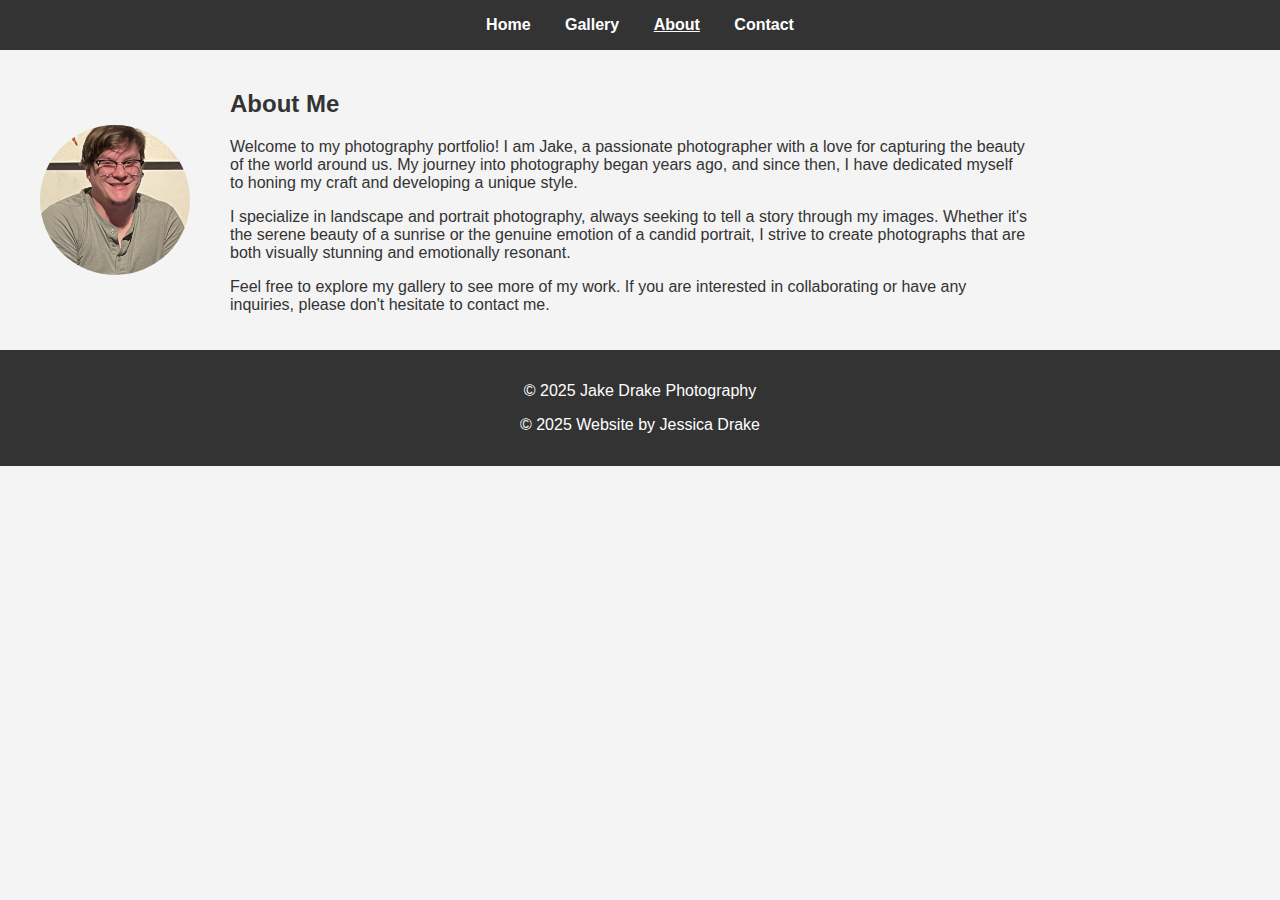
<file: about.html>
<!DOCTYPE html>
<html lang="en">
<head>
    <meta charset="UTF-8">
    <meta name="viewport" content="width=device-width, initial-scale=1.0">
    <title>About - Photography Portfolio</title>
    <link rel="stylesheet" href="styles.css">
</head>
<body>
    <header>
    <nav>
        <ul>
            <li><a href="index.html">Home</a></li>
            <li><a href="gallery.html">Gallery</a></li>
            <li><a href="about.html" class="active">About</a></li>
            <li><a href="contact.html">Contact</a></li>
        </ul>
    </nav>
    </header>

    <main class="about-container">
        <div class="about-content">
            <img src="images/IMG_3786.JPG" alt="Photographer's Profile Picture" class="profile-pic">
            <div class="about-text">
                <h2>About Me</h2>
                <p>
                    Welcome to my photography portfolio! I am Jake, a passionate photographer with a love for capturing the beauty of the world around us. My journey into photography began years ago, and since then, I have dedicated myself to honing my craft and developing a unique style.
                </p>
                <p>
                    I specialize in landscape and portrait photography, always seeking to tell a story through my images. Whether it's the serene beauty of a sunrise or the genuine emotion of a candid portrait, I strive to create photographs that are both visually stunning and emotionally resonant.
                </p>
                <p>
                    Feel free to explore my gallery to see more of my work. If you are interested in collaborating or have any inquiries, please don't hesitate to contact me.
                </p>
            </div>
        </div>
    </main>

    <footer>
        <p>&copy; 2025 Jake Drake Photography</p>
        <p>&copy; 2025 Website by Jessica Drake</p>
    </footer>
</body>
</html>
</file>
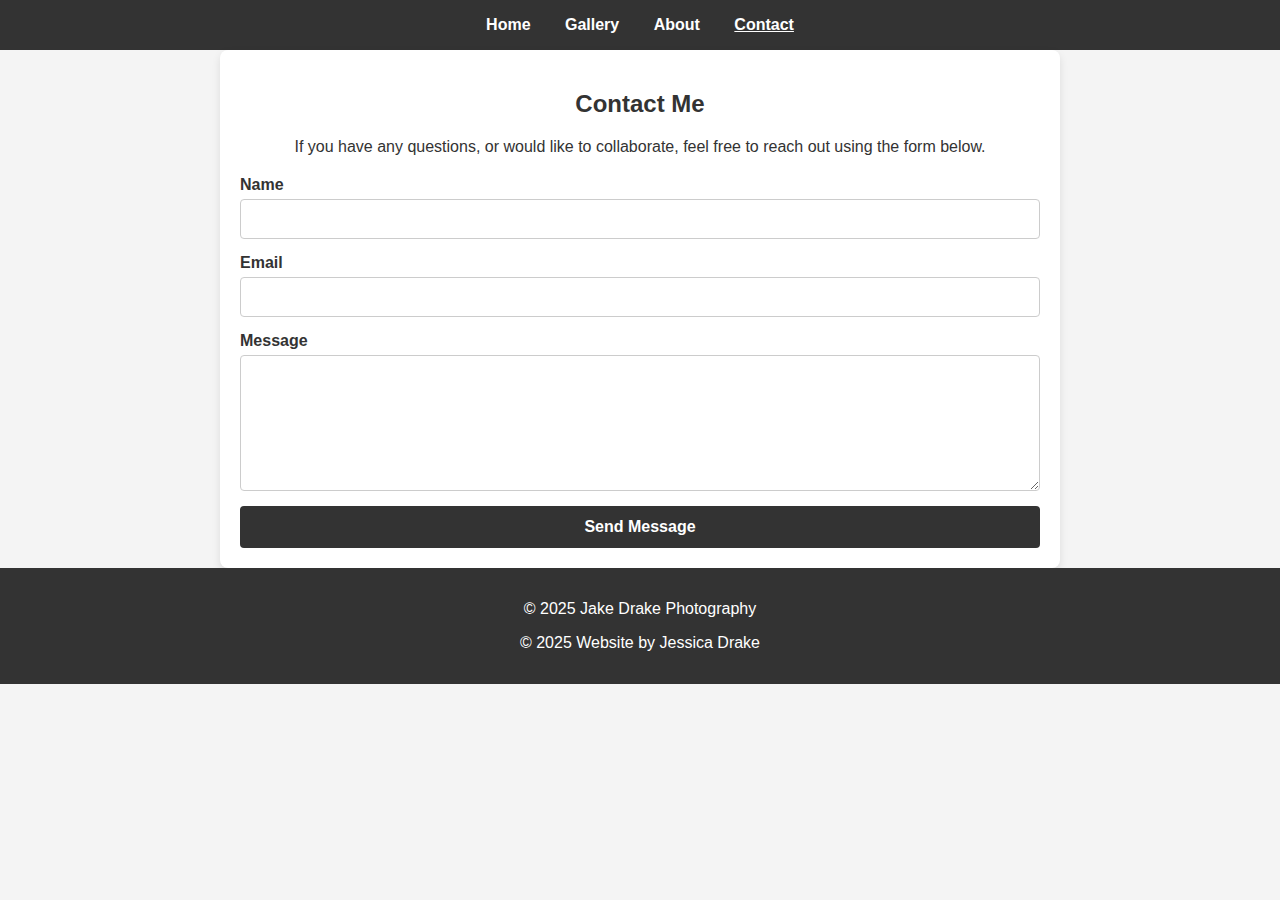
<file: contact.html>
<!DOCTYPE html>
<html lang="en">
<head>
    <meta charset="UTF-8">
    <meta name="viewport" content="width=device-width, initial-scale=1.0">
    <title>Contact - Photography Portfolio</title>
    <link rel="stylesheet" href="styles.css">
</head>
<body>
    <header>
        <nav>
            <ul>
                <li><a href="index.html">Home</a></li>
                <li><a href="gallery.html">Gallery</a></li>
                <li><a href="about.html">About</a></li>
                <li><a href="contact.html" class="active">Contact</a></li>
            </ul>
        </nav>
    </header>

    <main class="contact-container">
        <h2>Contact Me</h2>
        <p>If you have any questions, or would like to collaborate, feel free to reach out using the form below.</p>
        
        <!-- === UPDATED FORM TAG === -->
        <form action="https://formsubmit.co/b0428a04b6f8413ffc5b54a6126b810c" method="POST" class="contact-form">
            
            <!-- This line redirects to a 'thank you' page after submission -->
            <input type="hidden" name="_next" value="https://costumelia.github.io/Jake_Photography/thankyou.html">
            
            <!-- This sets a custom subject for the emails you receive -->
            <input type="hidden" name="_subject" value="New Inquiry from Photography Portfolio!">

            <div class="form-group">
                <label for="name">Name</label>
                <input type="text" id="name" name="name" required>
            </div>
            <div class="form-group">
                <label for="email">Email</label>
                <input type="email" id="email" name="email" required>
            </div>
            <div class="form-group">
                <label for="message">Message</label>
                <textarea id="message" name="message" rows="6" required></textarea>
            </div>
            <button type="submit" class="submit-btn">Send Message</button>
        </form>
    </main>

    <footer>
        <p>&copy; 2025 Jake Drake Photography</p>
        <p>&copy; 2025 Website by Jessica Drake</p>
    </footer>
</body>
</html>
</file>
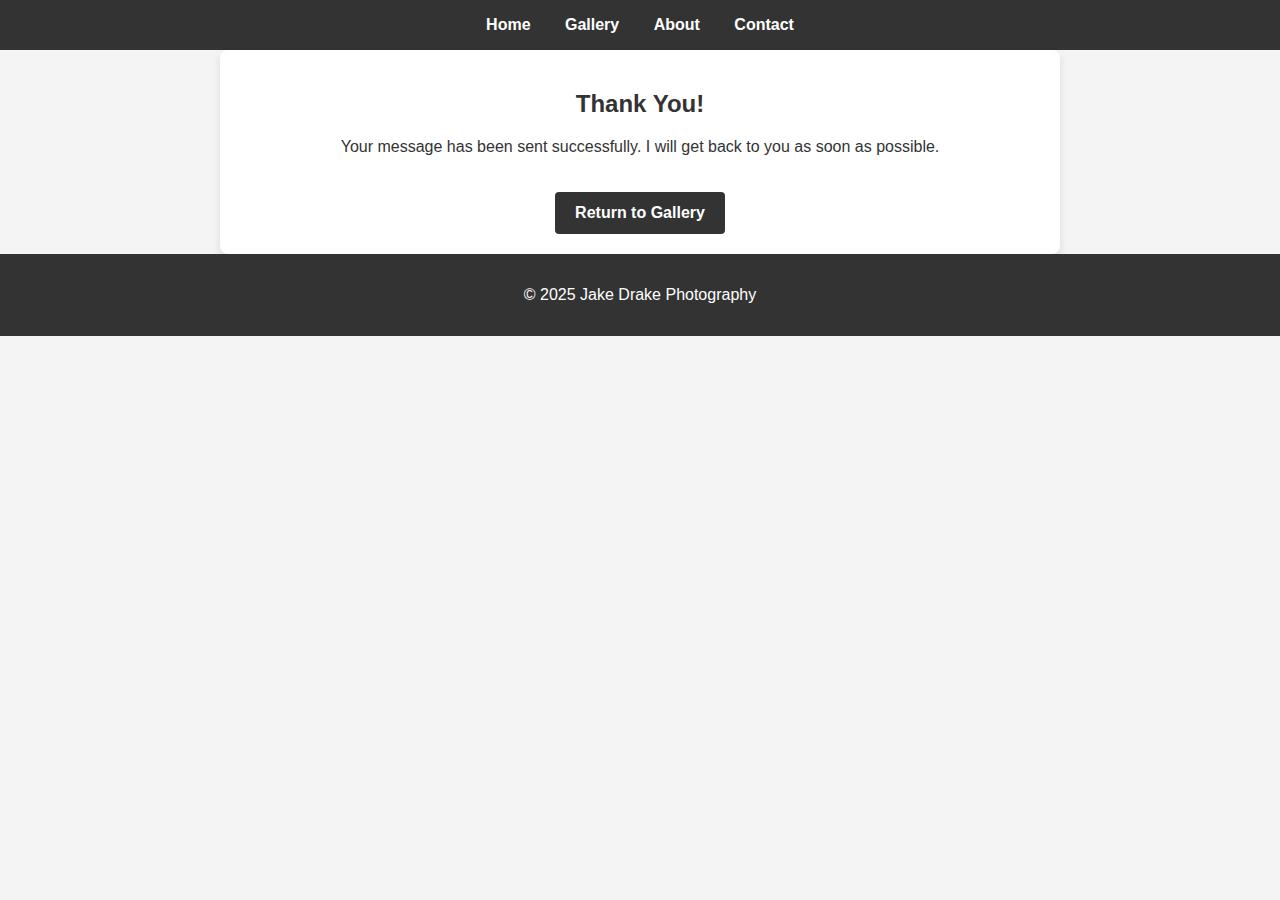
<file: thankyou.html>
<!DOCTYPE html>
<html lang="en">
<head>
    <meta charset="UTF-8">
    <meta name="viewport" content="width=device-width, initial-scale=1.0">
    <title>Thank You - Photography Portfolio</title>
    <link rel="stylesheet" href="styles.css">
</head>
<body>
    <header>
        <nav>
            <ul>
                <li><a href="index.html">Home</a></li>
                <li><a href="gallery.html">Gallery</a></li>
                <li><a href="about.html">About</a></li>
                <li><a href="contact.html">Contact</a></li>
            </ul>
        </nav>
    </header>

    <main class="contact-container">
        <h2>Thank You!</h2>
        <p>Your message has been sent successfully. I will get back to you as soon as possible.</p>
        <a href="gallery.html" class="submit-btn" style="text-decoration: none; display: inline-block; margin-top: 20px;">Return to Gallery</a>
    </main>

    <footer>
        <p>&copy; 2025 Jake Drake Photography</p>
    </footer>
</body>
</html>
</file>
<file: styles.css>
/* General Body Styles */
body {
    font-family: 'Arial', sans-serif;
    margin: 0;
    background-color: #f4f4f4;
    color: #333;
}

/* Header and Navigation */
header {
    background-color: #333;
    color: #fff;
    padding: 1rem 0;
    text-align: center;
}

nav ul {
    list-style: none;
    padding: 0;
    margin: 0;
}

nav ul li {
    display: inline;
    margin: 0 15px;
}

nav ul li a {
    color: #fff;
    text-decoration: none;
    font-weight: bold;
}

nav ul li a.active {
    text-decoration: underline;
}

/* Main Content */
main {
    padding: 20px;
    text-align: center;
}

.home-container, .about-container {
    max-width: 1200px;
    margin: 0 auto;
}

h1, h2 {
    color: #333;
}

/* Carousel */
.carousel-container {
    width: 100%;
    overflow: hidden;
    margin: 2rem 0;
}

.carousel {
    display: flex;
    width: 200%;
    animation: carousel-slide 20s linear infinite;
}

.carousel-track {
    display: flex;
    width: 100%;
}

.carousel-slide {
    flex: 0 0 auto;
    width: calc(100% / 6); /* Adjust based on the number of visible thumbnails */
    padding: 0 10px;
    box-sizing: border-box;
}

.carousel-slide img {
    width: 100%;
    border-radius: 8px;
    box-shadow: 0 4px 8px rgba(0,0,0,0.1);
}

@keyframes carousel-slide {
    0% { transform: translateX(0); }
    100% { transform: translateX(-50%); }
}

/* Gallery */
.gallery-grid {
    display: grid;
    grid-template-columns: repeat(auto-fit, minmax(250px, 1fr));
    gap: 20px;
    margin-top: 2rem;
}

.gallery-item img {
    width: 100%;
    height: auto;
    border-radius: 8px;
    box-shadow: 0 4px 8px rgba(0,0,0,0.1);
    transition: transform 0.3s ease;
}

.gallery-item img:hover {
    transform: scale(1.05);
}

/* About Page */
.about-content {
    display: flex;
    flex-direction: column;
    align-items: center;
    gap: 20px;
}

.profile-pic {
    width: 150px;
    height: 150px;
    border-radius: 50%;
    object-fit: cover;
}

.about-text {
    text-align: left;
    max-width: 800px;
}

/* Contact Page */
.contact-container {
    max-width: 800px;
    margin: 0 auto;
    padding: 20px;
    background-color: #fff;
    border-radius: 8px;
    box-shadow: 0 4px 8px rgba(0,0,0,0.1);
}

.contact-form {
    display: flex;
    flex-direction: column;
    gap: 15px;
    margin-top: 20px;
}

.form-group {
    display: flex;
    flex-direction: column;
}

.form-group label {
    margin-bottom: 5px;
    font-weight: bold;
    text-align: left;
}

.form-group input,
.form-group textarea {
    padding: 10px;
    border: 1px solid #ccc;
    border-radius: 4px;
    font-size: 1rem;
}

.submit-btn {
    padding: 12px 20px;
    background-color: #333;
    color: #fff;
    border: none;
    border-radius: 4px;
    cursor: pointer;
    font-size: 1rem;
    font-weight: bold;
    transition: background-color 0.3s ease;
}

.submit-btn:hover {
    background-color: #555;
}

/* Footer */
footer {
    background-color: #333;
    color: #fff;
    text-align: center;
    padding: 1rem 0;
    position: relative;
    bottom: 0;
    width: 100%;
}

/* Responsive Design */
@media (min-width: 768px) {
    .about-content {
        flex-direction: row;
        text-align: left;
    }

    .about-text {
        padding-left: 20px;
    }
}
</file>
